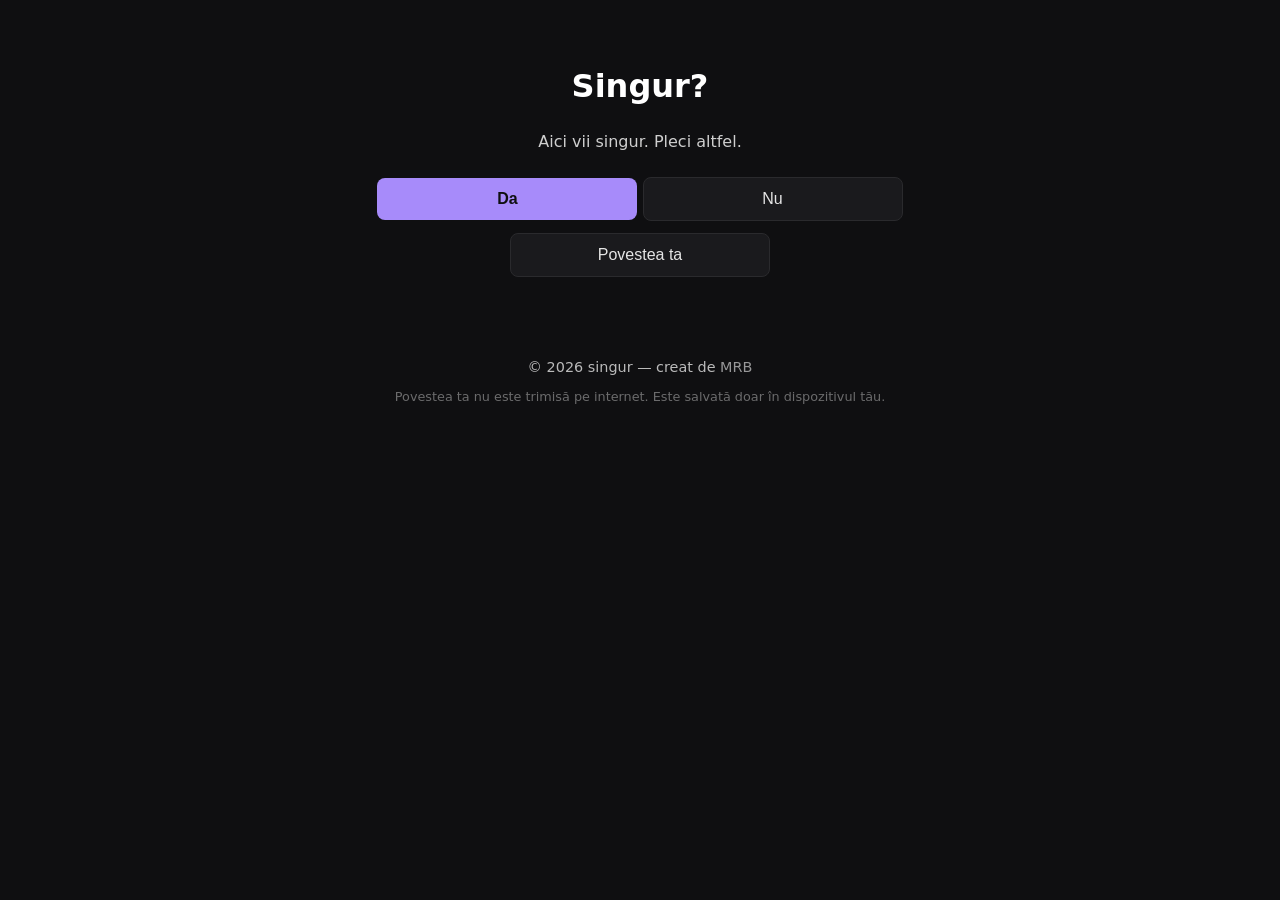
<file: index.html>
<!DOCTYPE html>
<html lang="ro">
<head>
    <meta charset="UTF-8">
    <meta name="viewport" content="width=device-width, initial-scale=1.0">

    <title>singur.blog — un loc pentru oameni singuri</title>

    <!-- SEO -->
    <meta name="description" content="Un loc sigur unde oamenii singuri pot scrie, citi și respira. Gratuit, anonim, fără date colectate.">
    <meta name="keywords" content="singur, singuratate, poveste, anonim, scrie, vorbeste, ajutor, spatiu sigur">
    <link rel="canonical" href="https://singur.blog">

    <!-- OpenGraph -->
    <meta property="og:title" content="singur.blog">
    <meta property="og:description" content="Un loc sigur unde oamenii singuri pot scrie, citi și respira. Gratuit și anonim.">
    <meta property="og:type" content="website">
    <meta property="og:url" content="https://singur.blog">
    <meta property="og:image" content="https://singur.blog/og.png">

    <!-- Favicon -->
    <link rel="icon" type="image/png" href="favicon.png">

    <link rel="stylesheet" href="style.css">
    <link rel="manifest" href="manifest.json">


    <style>
        @keyframes pulse {
            0% { transform: scale(1); opacity: 0.9; }
            50% { transform: scale(1.35); opacity: 1; }
            100% { transform: scale(1); opacity: 0.9; }
        }

        .dot {
            width: 10px;
            height: 10px;
            background-color: #a78bfa;
            border-radius: 50%;
            display: inline-block;
            margin-left: 6px;
            vertical-align: middle;
            opacity: 0.9;
            animation: pulse 2.8s ease-in-out infinite;
        }
    </style>
</head>

<body>
    <main class="main">
        <h1>Singur?</h1>
        <p>Aici vii singur. Pleci altfel.</p>

        <nav class="buttons" aria-label="Navigare principală">
            <a href="camera1.html"><button class="primary" aria-label="Intră în prima cameră">Da</button></a>
            <a href="nu.html"><button class="secondary" aria-label="Nu sunt singur">Nu</button></a>

            <a href="povestea.html" id="poveste-link">
                <button class="secondary" aria-label="Scrie povestea ta">
                    Povestea ta <span id="dot" class="dot" style="display:none;"></span>
                </button>
            </a>

            <a id="vezi" href="povestea-ta.html" style="display:none;">
                <button class="secondary" aria-label="Vezi povestea ta">Vezi povestea ta</button>
            </a>

            <a id="sterge" href="sterge-povestea.html" style="display:none;">
                <button class="secondary" aria-label="Șterge povestea ta">Șterge povestea</button>
            </a>
        </nav>
    </main>

    <footer>
    © 2026 singur — creat de 
    <a href="tel:+40774022381" style="color: inherit; text-decoration: none; cursor: pointer; opacity: 0.8;">
        MRB
    </a>

    
    <p style="font-size: 0.8rem; opacity: 0.6; margin-top: 0.5rem;">
        Povestea ta nu este trimisă pe internet. Este salvată doar în dispozitivul tău.
    </p>
</footer>


    <script>
        // verificăm dacă există poveste salvată
        const poveste = localStorage.getItem("povestea_ta");

        if (poveste) {
            document.getElementById("vezi").style.display = "block";
            document.getElementById("sterge").style.display = "block";
            document.getElementById("dot").style.display = "inline-block";
        }

       
    </script>
</body>
</html>
</file>
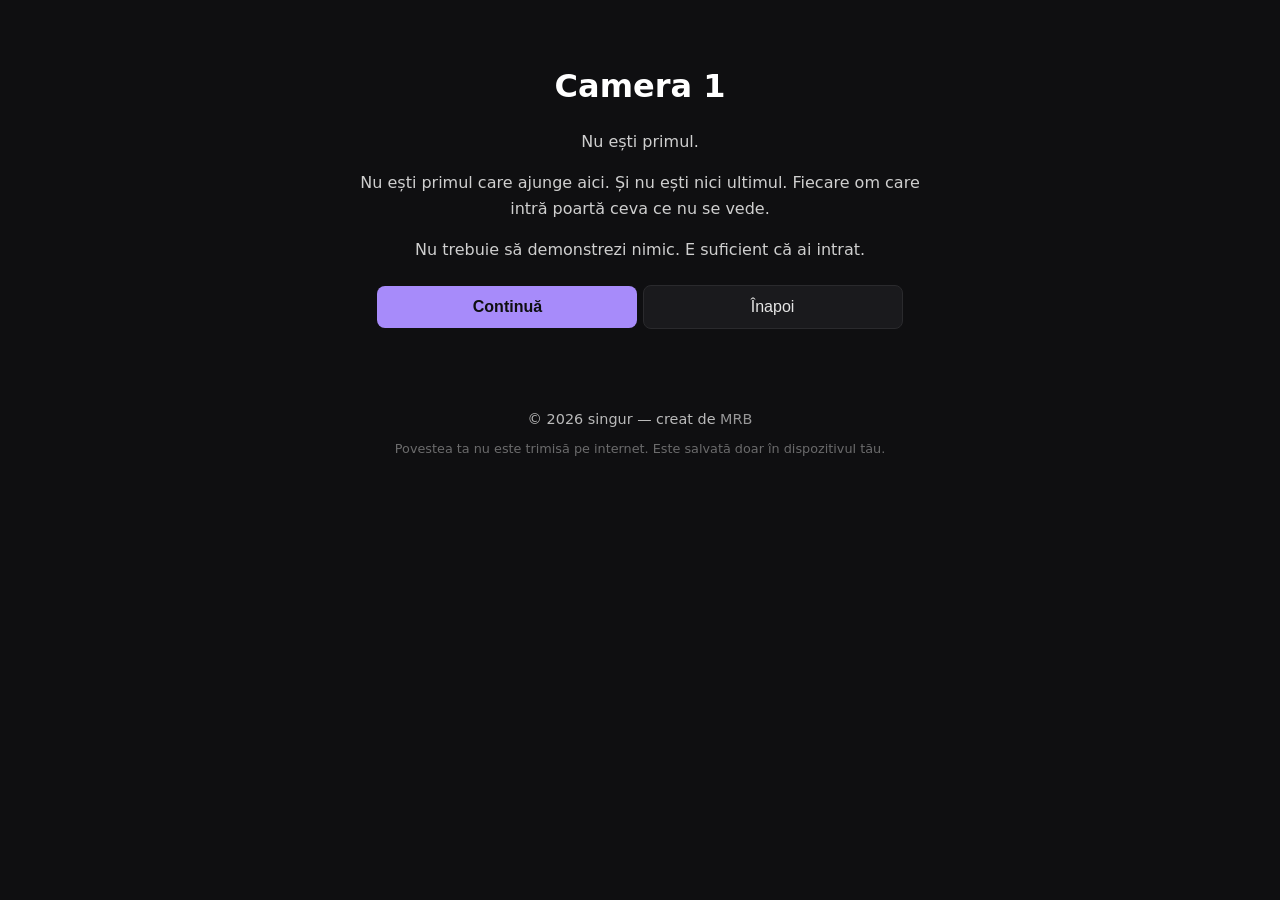
<file: camera1.html>
<!DOCTYPE html>
<html lang="ro">
<head>
    <meta charset="UTF-8">
    <meta name="viewport" content="width=device-width, initial-scale=1.0">

    <title>Camera 1 — singur.blog</title>

    <meta name="description" content="Camera 1. Primul pas.">
    <link rel="canonical" href="https://singur.blog/camera1.html">

    <meta property="og:title" content="Camera 1 — singur.blog">
    <meta property="og:description" content="Camera 1. Primul pas.">
    <meta property="og:image" content="https://singur.blog/og.png">

    <link rel="icon" type="image/png" href="favicon.png">
    <link rel="stylesheet" href="style.css">
</head>

<body>
    <main class="main">
        <h1>Camera 1</h1>

        <p>Nu ești primul.</p>

        <p>
            Nu ești primul care ajunge aici. Și nu ești nici ultimul.  
            Fiecare om care intră poartă ceva ce nu se vede.
        </p>

        <p>
            Nu trebuie să demonstrezi nimic.  
            E suficient că ai intrat.
        </p>

        <nav aria-label="Navigare cameră">
            <a href="camera2.html"><button class="primary">Continuă</button></a>
            <a href="index.html"><button class="secondary">Înapoi</button></a>
        </nav>
    </main>

   <footer>
    © 2026 singur — creat de 
    <a href="tel:+40774022381" style="color: inherit; text-decoration: none; cursor: pointer; opacity: 0.8;">
        MRB
    </a>

    <p style="font-size: 0.8rem; opacity: 0.6; margin-top: 0.5rem;">
        Povestea ta nu este trimisă pe internet. Este salvată doar în dispozitivul tău.
    </p>
</footer>


    
</body>
</html>
</file>
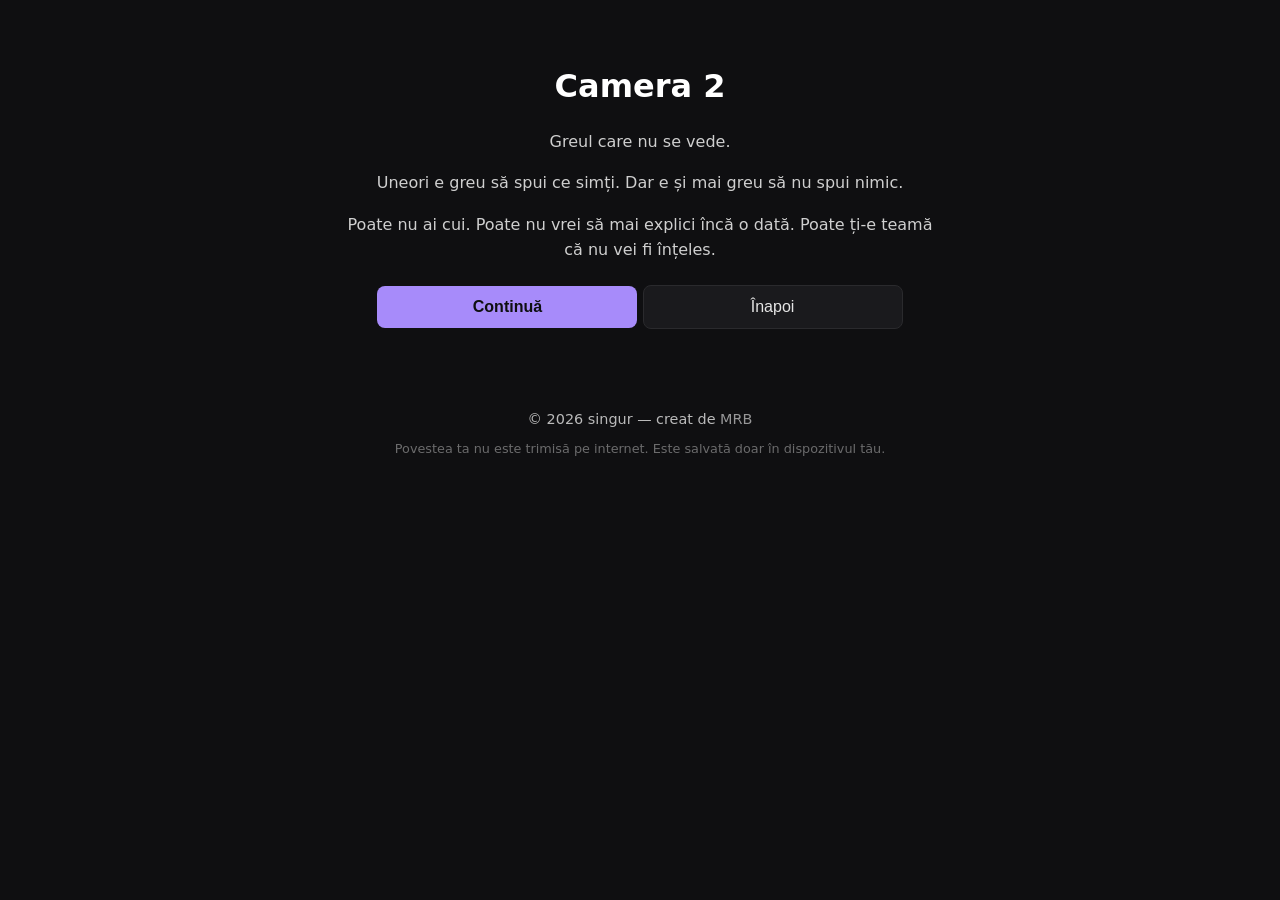
<file: camera2.html>
<!DOCTYPE html>
<html lang="ro">
<head>
    <meta charset="UTF-8">
    <meta name="viewport" content="width=device-width, initial-scale=1.0">

    <title>Camera 2 — singur.blog</title>

    <meta name="description" content="Camera 2. Greul care nu se vede.">
    <link rel="canonical" href="https://singur.blog/camera2.html">

    <meta property="og:title" content="Camera 2 — singur.blog">
    <meta property="og:description" content="Camera 2. Greul care nu se vede.">
    <meta property="og:image" content="https://singur.blog/og.png">

    <link rel="icon" type="image/png" href="favicon.png">
    <link rel="stylesheet" href="style.css">
</head>

<body>
    <main class="main">
        <h1>Camera 2</h1>

        <p>Greul care nu se vede.</p>

        <p>
            Uneori e greu să spui ce simți.  
            Dar e și mai greu să nu spui nimic.
        </p>

        <p>
            Poate nu ai cui.  
            Poate nu vrei să mai explici încă o dată.  
            Poate ți-e teamă că nu vei fi înțeles.
        </p>

        <nav aria-label="Navigare cameră">
            <a href="camera3.html"><button class="primary">Continuă</button></a>
            <a href="index.html"><button class="secondary">Înapoi</button></a>
        </nav>
    </main>

    <footer>
    © 2026 singur — creat de 
    <a href="tel:+40774022381" style="color: inherit; text-decoration: none; cursor: pointer; opacity: 0.8;">
        MRB
    </a>

    <p style="font-size: 0.8rem; opacity: 0.6; margin-top: 0.5rem;">
        Povestea ta nu este trimisă pe internet. Este salvată doar în dispozitivul tău.
    </p>
</footer>

</body>
</html>
</file>
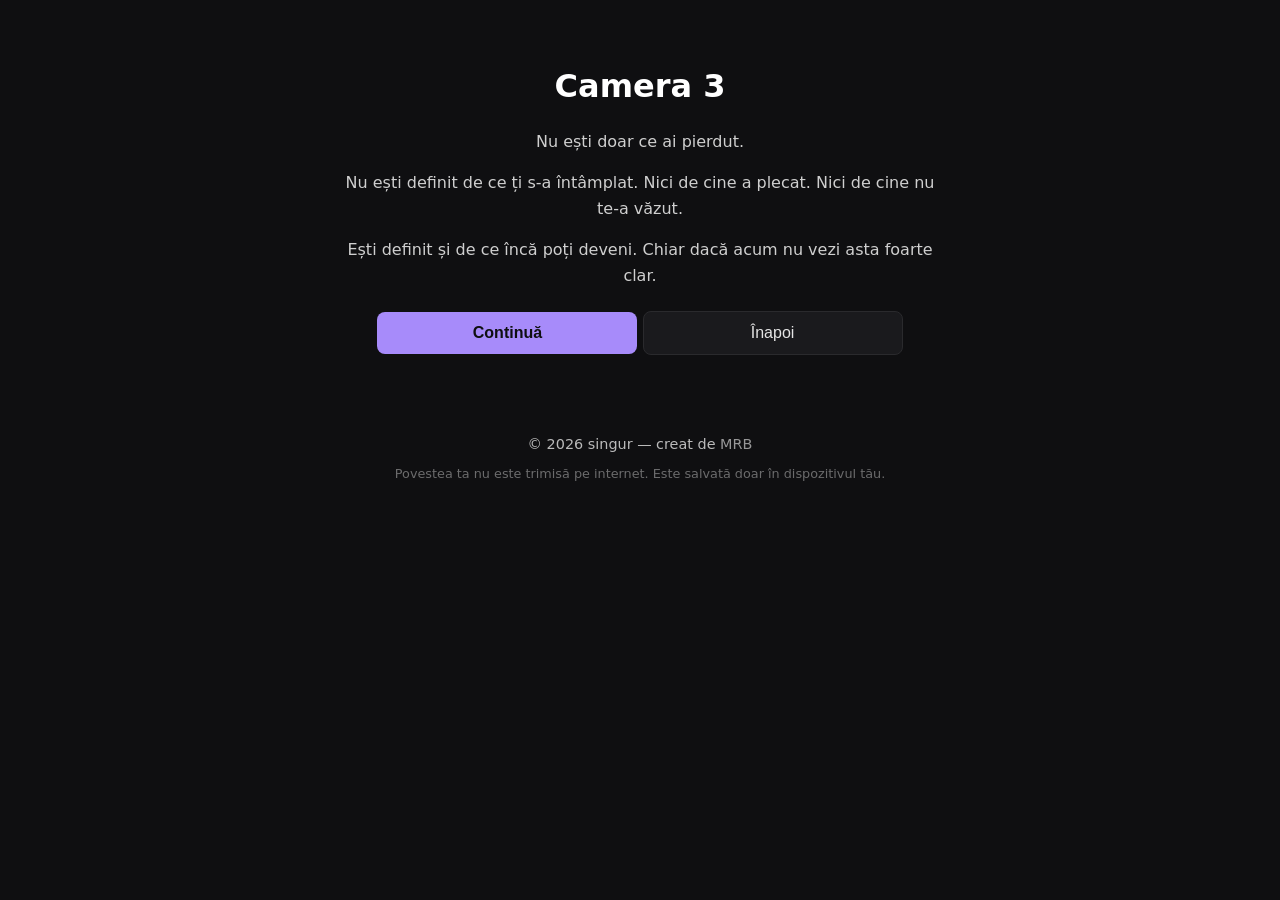
<file: camera3.html>
<!DOCTYPE html>
<html lang="ro">
<head>
    <meta charset="UTF-8">
    <meta name="viewport" content="width=device-width, initial-scale=1.0">

    <title>Camera 3 — singur.blog</title>

    <meta name="description" content="Camera 3. Nu ești doar ce ai pierdut.">
    <link rel="canonical" href="https://singur.blog/camera3.html">

    <meta property="og:title" content="Camera 3 — singur.blog">
    <meta property="og:description" content="Camera 3. Nu ești doar ce ai pierdut.">
    <meta property="og:image" content="https://singur.blog/og.png">

    <link rel="icon" type="image/png" href="favicon.png">
    <link rel="stylesheet" href="style.css">
</head>

<body>
    <main class="main">
        <h1>Camera 3</h1>

        <p>Nu ești doar ce ai pierdut.</p>

        <p>
            Nu ești definit de ce ți s-a întâmplat.  
            Nici de cine a plecat.  
            Nici de cine nu te-a văzut.
        </p>

        <p>
            Ești definit și de ce încă poți deveni.  
            Chiar dacă acum nu vezi asta foarte clar.
        </p>

        <nav aria-label="Navigare cameră">
            <a href="camera4.html"><button class="primary">Continuă</button></a>
            <a href="index.html"><button class="secondary">Înapoi</button></a>
        </nav>
    </main>

    <footer>
    © 2026 singur — creat de 
    <a href="tel:+40774022381" style="color: inherit; text-decoration: none; cursor: pointer; opacity: 0.8;">
        MRB
    </a>

    <p style="font-size: 0.8rem; opacity: 0.6; margin-top: 0.5rem;">
        Povestea ta nu este trimisă pe internet. Este salvată doar în dispozitivul tău.
    </p>
</footer>

</body>
</html>
</file>
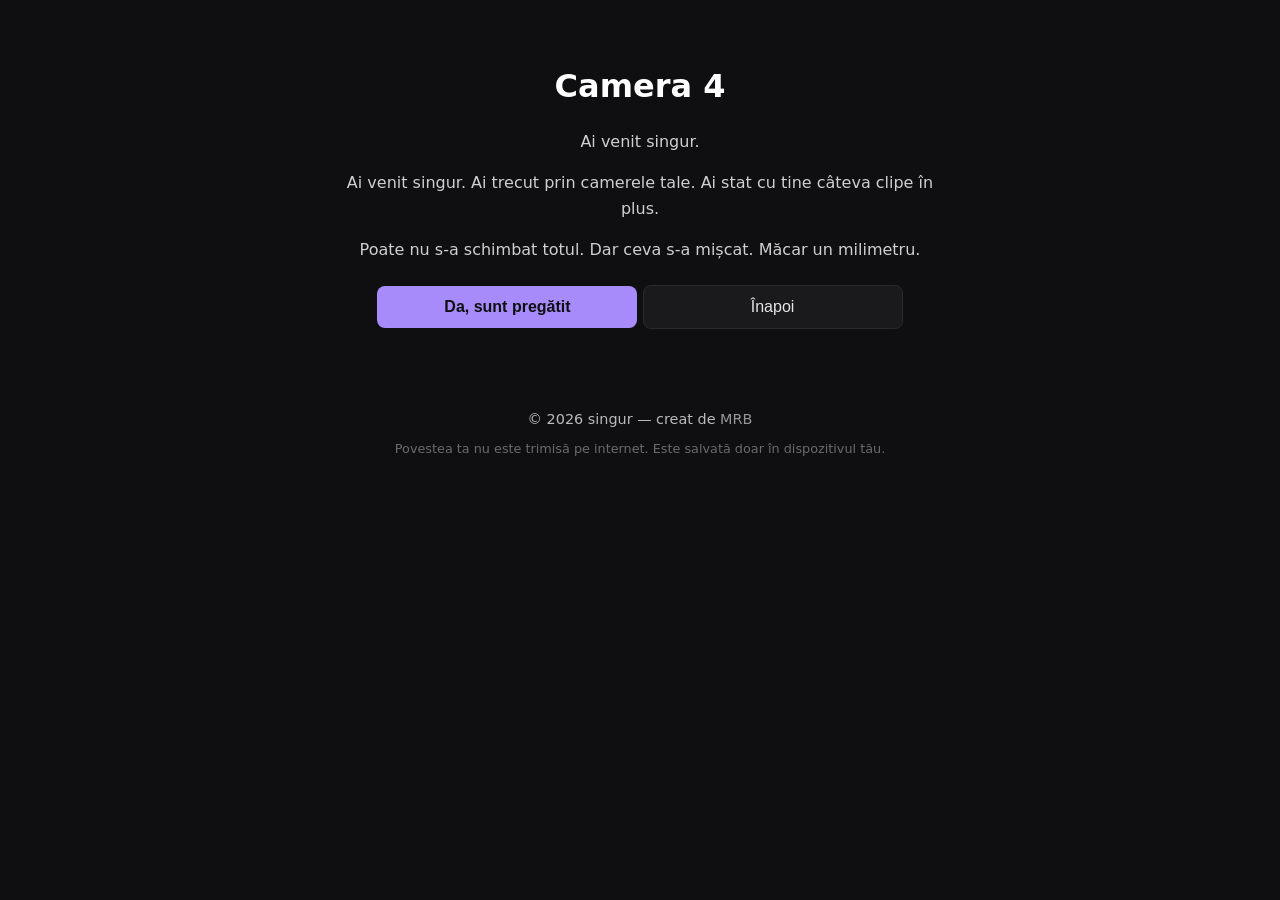
<file: camera4.html>
<!DOCTYPE html>
<html lang="ro">
<head>
    <meta charset="UTF-8">
    <meta name="viewport" content="width=device-width, initial-scale=1.0">

    <title>Camera 4 — singur.blog</title>

    <meta name="description" content="Camera 4. Ai venit singur.">
    <link rel="canonical" href="https://singur.blog/camera4.html">

    <meta property="og:title" content="Camera 4 — singur.blog">
    <meta property="og:description" content="Camera 4. Ai venit singur.">
    <meta property="og:image" content="https://singur.blog/og.png">

    <link rel="icon" type="image/png" href="favicon.png">
    <link rel="stylesheet" href="style.css">
</head>

<body>
    <main class="main">
        <h1>Camera 4</h1>

        <p>Ai venit singur.</p>

        <p>
            Ai venit singur. Ai trecut prin camerele tale.  
            Ai stat cu tine câteva clipe în plus.
        </p>

        <p>
            Poate nu s-a schimbat totul.  
            Dar ceva s-a mișcat.  
            Măcar un milimetru.
        </p>

        <nav aria-label="Navigare cameră">
            <a href="final.html"><button class="primary">Da, sunt pregătit</button></a>
            <a href="index.html"><button class="secondary">Înapoi</button></a>
        </nav>
    </main>

    <footer>
    © 2026 singur — creat de 
    <a href="tel:+40774022381" style="color: inherit; text-decoration: none; cursor: pointer; opacity: 0.8;">
        MRB
    </a>

    <p style="font-size: 0.8rem; opacity: 0.6; margin-top: 0.5rem;">
        Povestea ta nu este trimisă pe internet. Este salvată doar în dispozitivul tău.
    </p>
</footer>

</body>
</html>
</file>
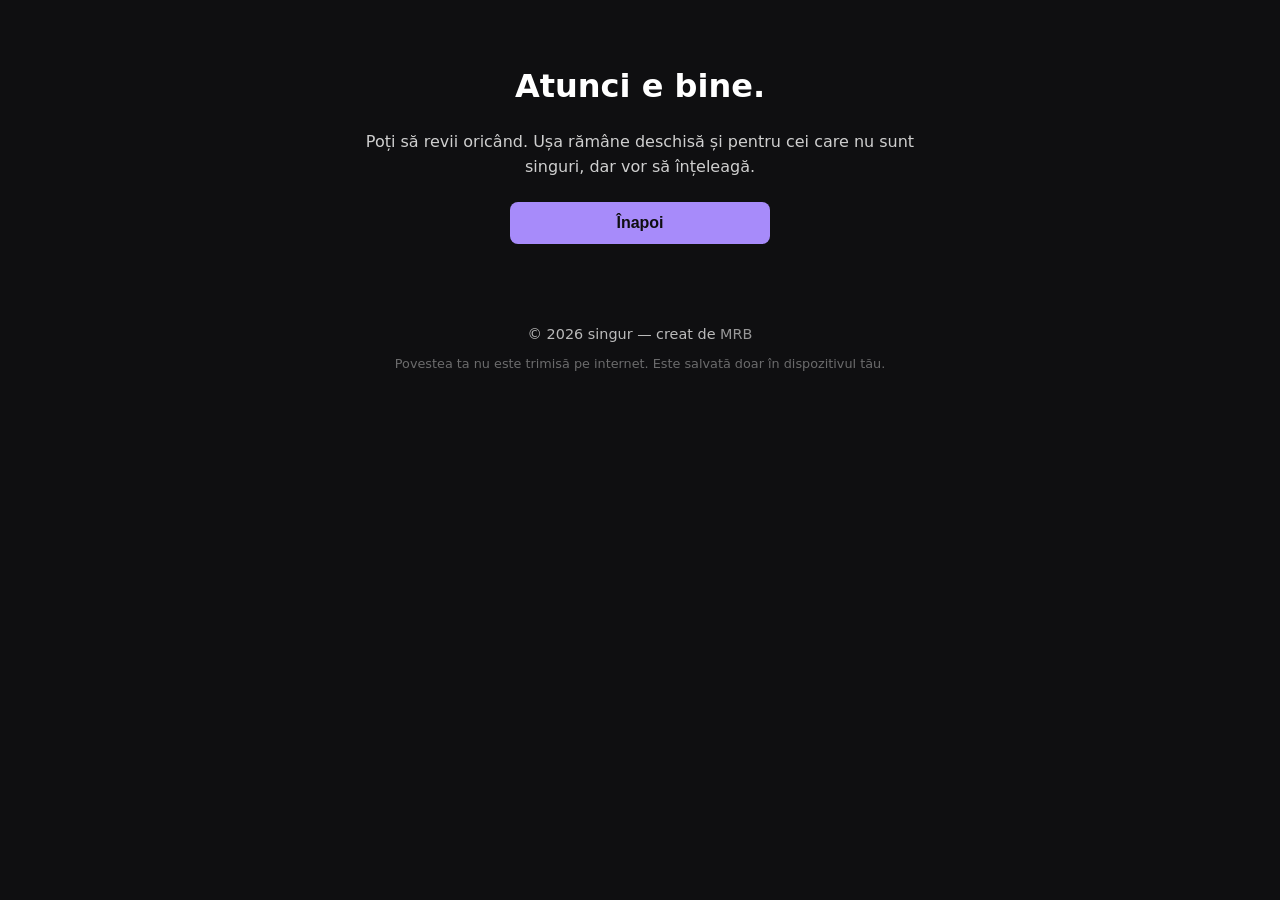
<file: final.html>
<!DOCTYPE html>
<html lang="ro">
<head>
    <meta charset="UTF-8">
    <meta name="viewport" content="width=device-width, initial-scale=1.0">

    <title>Nu — singur.blog</title>

    <meta name="description" content="Nu. Atunci e bine.">
    <link rel="canonical" href="https://singur.blog/nu.html">

    <meta property="og:title" content="Nu — singur.blog">
    <meta property="og:description" content="Nu. Atunci e bine.">
    <meta property="og:image" content="https://singur.blog/og.png">

    <link rel="icon" type="image/png" href="favicon.png">
    <link rel="stylesheet" href="style.css">
</head>

<body>
    <main class="main">
        <h1>Atunci e bine.</h1>

        <p>
            Poți să revii oricând.  
            Ușa rămâne deschisă și pentru cei care nu sunt singuri,  
            dar vor să înțeleagă.
        </p>

        <a href="index.html">
            <button class="primary">Înapoi</button>
        </a>
    </main>

    <footer>
    © 2026 singur — creat de 
    <a href="tel:+40774022381" style="color: inherit; text-decoration: none; cursor: pointer; opacity: 0.8;">
        MRB
    </a>

    <p style="font-size: 0.8rem; opacity: 0.6; margin-top: 0.5rem;">
        Povestea ta nu este trimisă pe internet. Este salvată doar în dispozitivul tău.
    </p>
</footer>

</body>
</html>
</file>
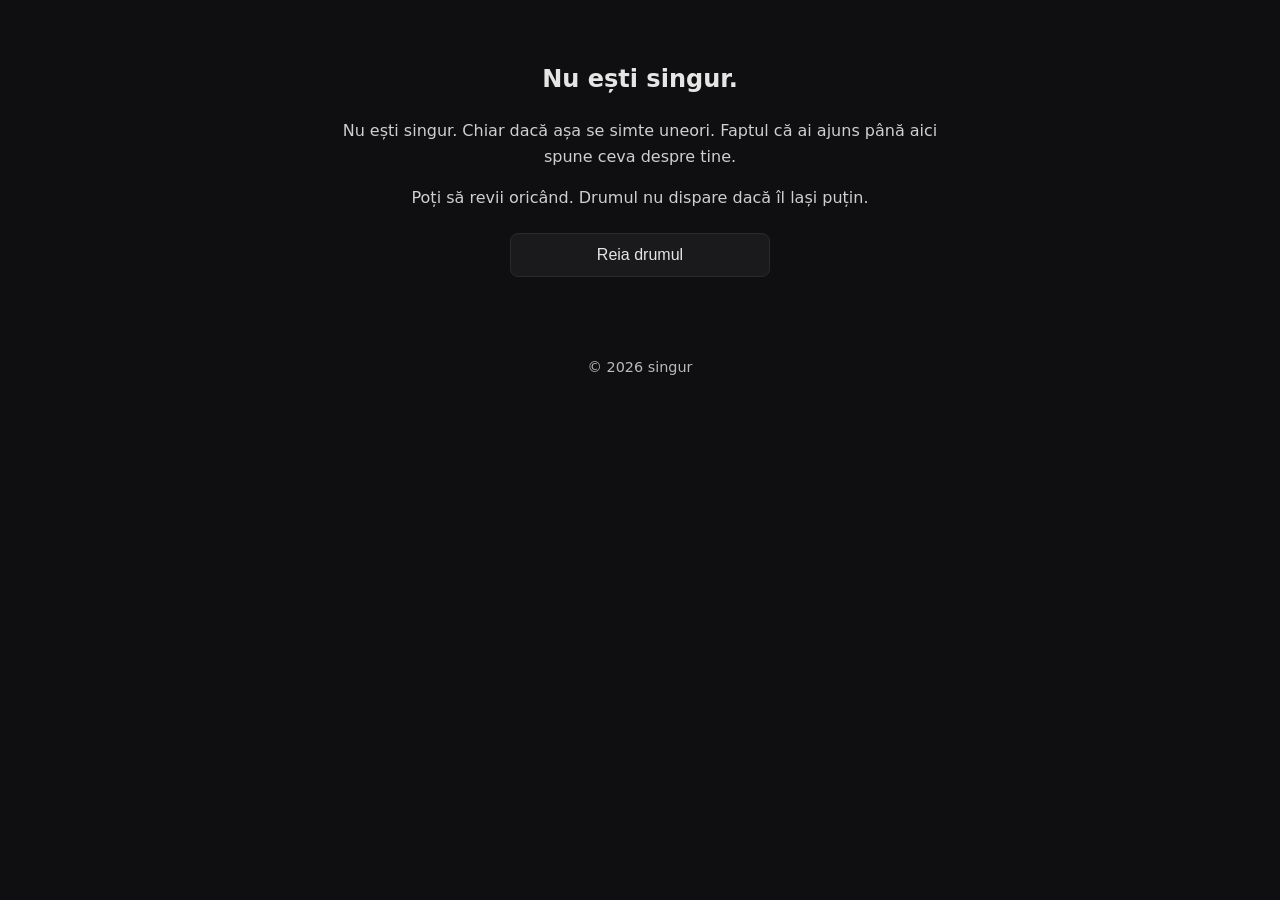
<file: finalul.html>
<!DOCTYPE html>
<html lang="ro">
<head>
    <meta charset="UTF-8">
    <title>singur – final</title>
    <link rel="stylesheet" href="style.css">
</head>
<body>
    <div class="main">
        <h2>Nu ești singur.</h2>
        <p>Nu ești singur. Chiar dacă așa se simte uneori. Faptul că ai ajuns până aici spune ceva despre tine.</p>

        <p>Poți să revii oricând. Drumul nu dispare dacă îl lași puțin.</p>

        <div class="buttons">
            <a href="index.html">
                <button class="secondary">Reia drumul</button>
            </a>
        </div>
    </div>

    <footer>© 2026 singur</footer>
</body>
</html>
</file>
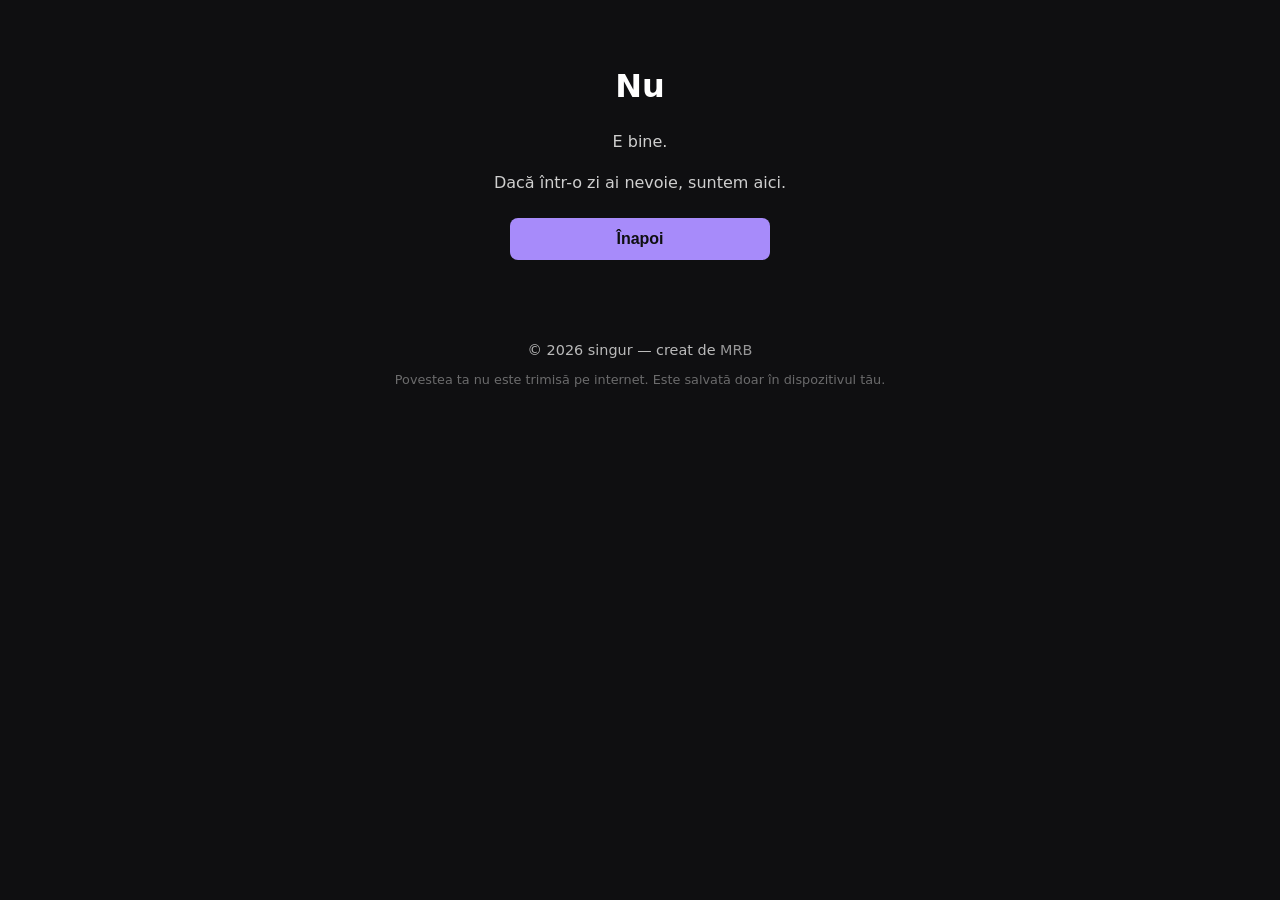
<file: nu.html>
<!DOCTYPE html>
<html lang="ro">
<head>
    <meta charset="UTF-8">
    <meta name="viewport" content="width=device-width, initial-scale=1.0">

    <title>Nu — singur.blog</title>

    <meta name="description" content="Dacă nu ești singur, e bine.">
    <link rel="canonical" href="https://singur.blog/nu.html">

    <meta property="og:title" content="Nu — singur.blog">
    <meta property="og:description" content="Dacă nu ești singur, e bine.">
    <meta property="og:image" content="https://singur.blog/og.png">

    <link rel="icon" type="image/png" href="favicon.png">
    <link rel="stylesheet" href="style.css">
</head>

<body>
    <main class="main">
        <h1>Nu</h1>
        <p>E bine.</p>
        <p>Dacă într-o zi ai nevoie, suntem aici.</p>

        <a href="index.html">
            <button class="primary">Înapoi</button>
        </a>
    </main>

    <footer>
    © 2026 singur — creat de 
    <a href="tel:+40774022381" style="color: inherit; text-decoration: none; cursor: pointer; opacity: 0.8;">
        MRB
    </a>

    <p style="font-size: 0.8rem; opacity: 0.6; margin-top: 0.5rem;">
        Povestea ta nu este trimisă pe internet. Este salvată doar în dispozitivul tău.
    </p>
</footer>

</body>
</html>
</file>
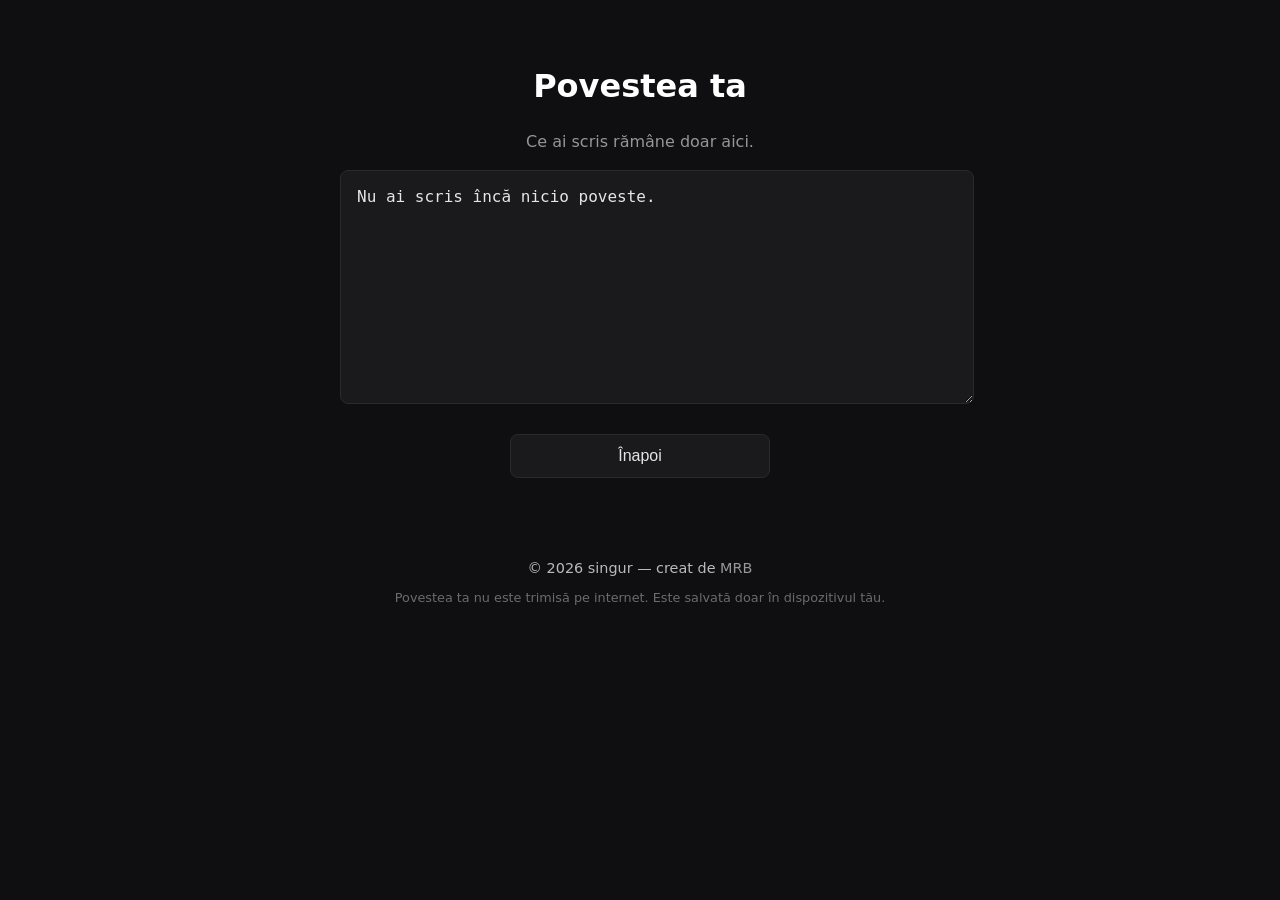
<file: povestea-ta.html>
<!DOCTYPE html>
<html lang="ro">
<head>
    <meta charset="UTF-8">
    <meta name="viewport" content="width=device-width, initial-scale=1.0">

    <title>Povestea ta — singur.blog</title>

    <!-- SEO -->
    <meta name="description" content="Vezi povestea ta. Totul rămâne doar în dispozitivul tău.">
    <link rel="canonical" href="https://singur.blog/povestea-ta.html">

    <!-- OpenGraph -->
    <meta property="og:title" content="Povestea ta — singur.blog">
    <meta property="og:description" content="Vezi povestea ta salvată local. Gratuit și anonim.">
    <meta property="og:image" content="https://singur.blog/og.png">

    <link rel="icon" type="image/png" href="favicon.png">
    <link rel="stylesheet" href="style.css">
</head>

<body>
    <main class="main">
        <h1>Povestea ta</h1>

        <p style="opacity:0.7;">Ce ai scris rămâne doar aici.</p>

        <textarea id="text" readonly aria-label="Povestea ta"></textarea>

        <a href="index.html"><button class="secondary">Înapoi</button></a>
    </main>

    <footer>
        © 2026 singur — creat de 
        <a href="tel:+40774022381" style="color: inherit; text-decoration: none; cursor: pointer; opacity: 0.8;">
            MRB
        </a>

        <p style="font-size: 0.8rem; opacity: 0.6; margin-top: 0.5rem;">
            Povestea ta nu este trimisă pe internet. Este salvată doar în dispozitivul tău.
        </p>
    </footer>

    <script>
        const textarea = document.getElementById("text");
        const poveste = localStorage.getItem("povestea_ta");

        if (poveste) {
            textarea.value = poveste;
        } else {
            textarea.value = "Nu ai scris încă nicio poveste.";
        }
    </script>
</body>
</html>
</file>
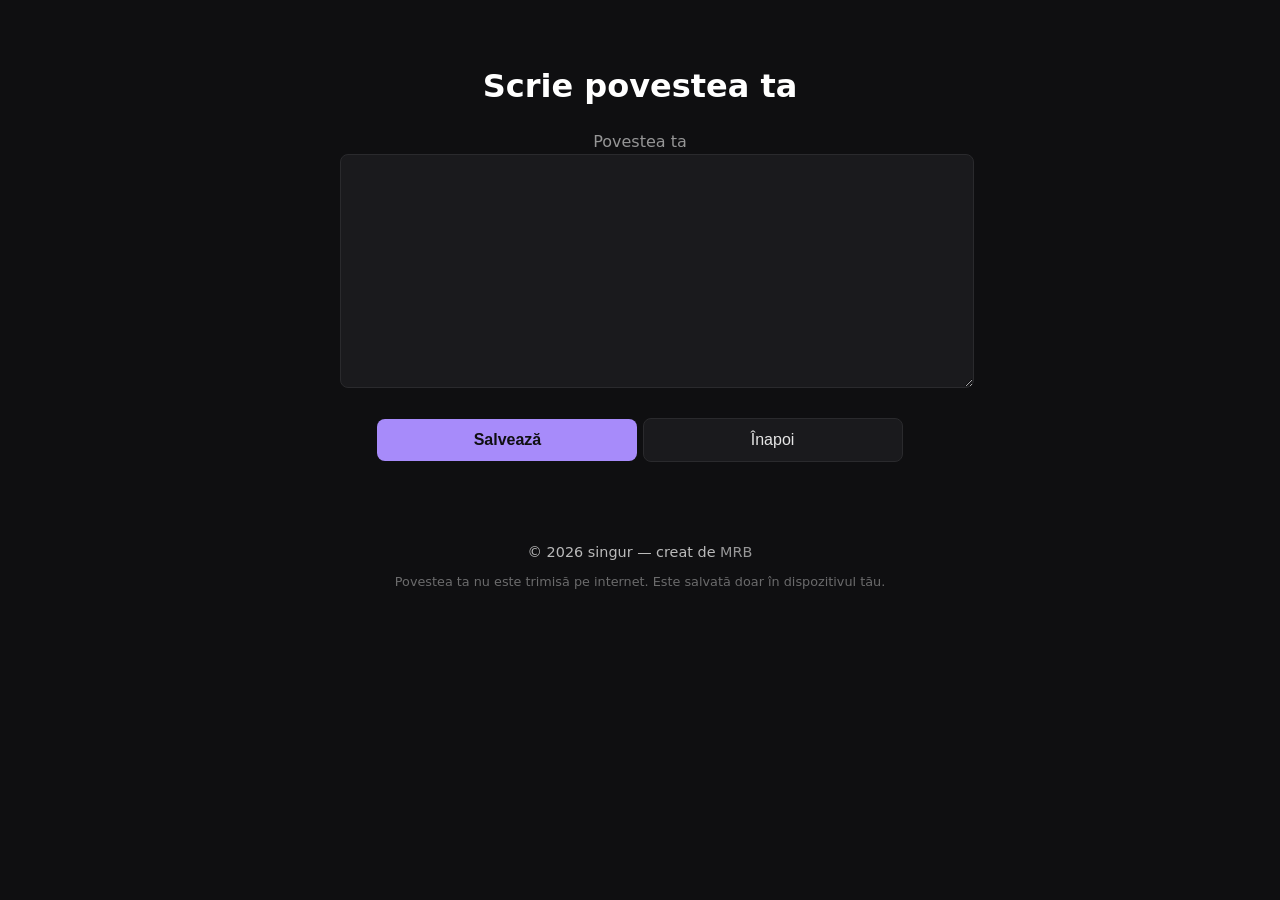
<file: povestea.html>
<!DOCTYPE html>
<html lang="ro">
<head>
    <meta charset="UTF-8">
    <meta name="viewport" content="width=device-width, initial-scale=1.0">

    <title>Scrie povestea ta — singur.blog</title>

    <!-- SEO -->
    <meta name="description" content="Scrie povestea ta în liniște. Totul rămâne doar în dispozitivul tău.">
    <meta name="keywords" content="scrie poveste, anonim, singur, jurnal, emotii">
    <link rel="canonical" href="https://singur.blog/povestea.html">

    <!-- OpenGraph -->
    <meta property="og:title" content="Scrie povestea ta — singur.blog">
    <meta property="og:description" content="Un loc sigur unde poți scrie povestea ta. Gratuit și anonim.">
    <meta property="og:image" content="https://singur.blog/og.png">

    <!-- Favicon -->
    <link rel="icon" type="image/png" href="favicon.png">

    <link rel="stylesheet" href="style.css">
</head>

<body>
    <main class="main">
        <h1>Scrie povestea ta</h1>

        <label for="text" style="opacity:0.7;">Povestea ta</label>
        <textarea id="text" aria-label="Scrie povestea ta aici"></textarea>

        <button class="primary" id="save" aria-label="Salvează povestea">Salvează</button>
        <a href="index.html"><button class="secondary" aria-label="Înapoi la început">Înapoi</button></a>
    </main>

    <footer>
        © 2026 singur — creat de 
        <a href="tel:+40774022381" style="color: inherit; text-decoration: none; cursor: pointer; opacity: 0.8;">
            MRB
        </a>

        <p style="font-size: 0.8rem; opacity: 0.6; margin-top: 0.5rem;">
            Povestea ta nu este trimisă pe internet. Este salvată doar în dispozitivul tău.
        </p>
    </footer>

    <script>
        const textarea = document.getElementById("text");
        const saveBtn = document.getElementById("save");

        // dacă există o poveste salvată, o încărcăm în textarea
        const poveste = localStorage.getItem("povestea_ta");
        if (poveste) {
            textarea.value = poveste;
        }

        // salvăm povestea în localStorage
        saveBtn.addEventListener("click", () => {
            const text = textarea.value.trim();
            if (text.length > 0) {
                localStorage.setItem("povestea_ta", text);
                alert("Povestea ta a fost salvată în dispozitivul tău.");
            } else {
                alert("Scrie ceva înainte să salvezi.");
            }
        });
    </script>
</body>
</html>
</file>
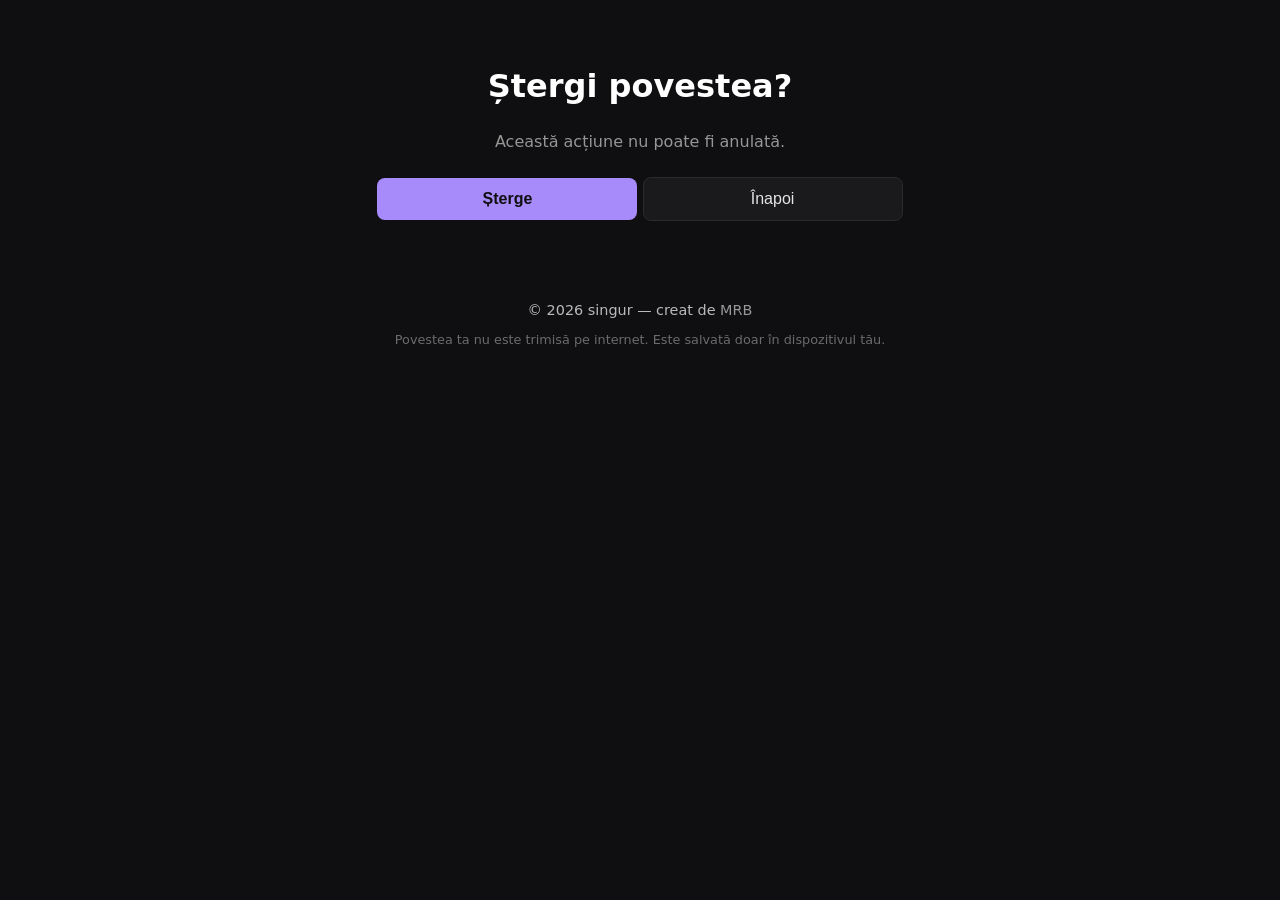
<file: sterge-povestea.html>
<!DOCTYPE html>
<html lang="ro">
<head>
    <meta charset="UTF-8">
    <meta name="viewport" content="width=device-width, initial-scale=1.0">

    <title>Șterge povestea — singur.blog</title>

    <!-- SEO -->
    <meta name="description" content="Șterge povestea ta din dispozitiv.">
    <link rel="canonical" href="https://singur.blog/sterge-povestea.html">

    <!-- OpenGraph -->
    <meta property="og:title" content="Șterge povestea — singur.blog">
    <meta property="og:description" content="Șterge povestea ta salvată local.">
    <meta property="og:image" content="https://singur.blog/og.png">

    <link rel="icon" type="image/png" href="favicon.png">
    <link rel="stylesheet" href="style.css">
</head>

<body>
    <main class="main">
        <h1>Ștergi povestea?</h1>

        <p style="opacity:0.7;">Această acțiune nu poate fi anulată.</p>

        <button class="primary" id="delete">Șterge</button>
        <a href="index.html"><button class="secondary">Înapoi</button></a>
    </main>

    <footer>
        © 2026 singur — creat de 
        <a href="tel:+40774022381" style="color: inherit; text-decoration: none; cursor: pointer; opacity: 0.8;">
            MRB
        </a>

        <p style="font-size: 0.8rem; opacity: 0.6; margin-top: 0.5rem;">
            Povestea ta nu este trimisă pe internet. Este salvată doar în dispozitivul tău.
        </p>
    </footer>

    <script>
        const deleteBtn = document.getElementById("delete");

        deleteBtn.addEventListener("click", () => {
            localStorage.removeItem("povestea_ta");
            alert("Povestea ta a fost ștearsă.");
            window.location.href = "index.html";
        });
    </script>
</body>
</html>
</file>
<file: style.css>
/* ============================
   BAZĂ
============================ */

html, body {
    margin: 0;
    padding: 0;
    background-color: #0f0f11;
    color: #e5e5e5;
    font-family: system-ui, -apple-system, BlinkMacSystemFont, "Segoe UI", Roboto, sans-serif;
    line-height: 1.6;
}

/* Contrast optimizat */
p, label, small {
    color: #cfcfcf;
}

/* ============================
   STRUCTURĂ
============================ */

.main {
    max-width: 600px;
    margin: 0 auto;
    padding: 2.5rem 1.5rem;
    text-align: center;
}

h1 {
    font-size: 2rem;
    margin-bottom: 1rem;
    color: #ffffff;
}

/* ============================
   BUTOANE
============================ */

button {
    padding: 0.75rem 1.4rem;
    border-radius: 8px;
    border: none;
    cursor: pointer;
    font-size: 1rem;
    margin: 0.4rem 0;
    width: 100%;
    max-width: 260px;
    transition: opacity 0.2s ease, transform 0.15s ease;
}

/* accesibilitate: focus vizibil */
button:focus-visible {
    outline: 2px solid #a78bfa;
    outline-offset: 3px;
}

/* buton principal */
.primary {
    background-color: #a78bfa;
    color: #0f0f11;
    font-weight: 600;
}

.primary:hover {
    opacity: 0.9;
    transform: translateY(-1px);
}

/* buton secundar */
.secondary {
    background-color: #1a1a1d;
    color: #e5e5e5;
    border: 1px solid #2a2a2d;
}

.secondary:hover {
    opacity: 0.85;
    transform: translateY(-1px);
}

/* ============================
   TEXTAREA
============================ */

textarea {
    width: 100%;
    height: 200px;
    background-color: #1a1a1d;
    color: #e5e5e5;
    border: 1px solid #2a2a2d;
    border-radius: 8px;
    padding: 1rem;
    font-size: 1rem;
    resize: vertical;
    margin-bottom: 1rem;
}

/* accesibilitate: focus vizibil */
textarea:focus-visible {
    outline: 2px solid #a78bfa;
    outline-offset: 3px;
}

/* ============================
   PRE (povestea ta)
============================ */

pre {
    white-space: pre-wrap;
    background-color: #1a1a1d;
    padding: 1rem;
    border-radius: 8px;
    border: 1px solid #2a2a2d;
    color: #e5e5e5;
    text-align: left;
    font-size: 1rem;
}

/* ============================
   FOOTER
============================ */

footer {
    text-align: center;
    padding: 2rem 1rem;
    font-size: 0.9rem;
    opacity: 0.8;
}

footer a {
    color: #a78bfa;
    text-decoration: none;
}

footer a:hover {
    opacity: 0.9;
}

/* ============================
   LINKURI
============================ */

a {
    text-decoration: none;
}

/* ============================
   ANIMAȚIA PUNCTULUI (DOT)
============================ */

.dot {
    width: 10px;
    height: 10px;
    background-color: #a78bfa;
    border-radius: 50%;
    display: inline-block;
    margin-left: 6px;
    vertical-align: middle;
    opacity: 0.9;
    animation: pulse 2.8s ease-in-out infinite;
}

@keyframes pulse {
    0% { transform: scale(1); opacity: 0.9; }
    50% { transform: scale(1.35); opacity: 1; }
    100% { transform: scale(1); opacity: 0.9; }
}
</file>
